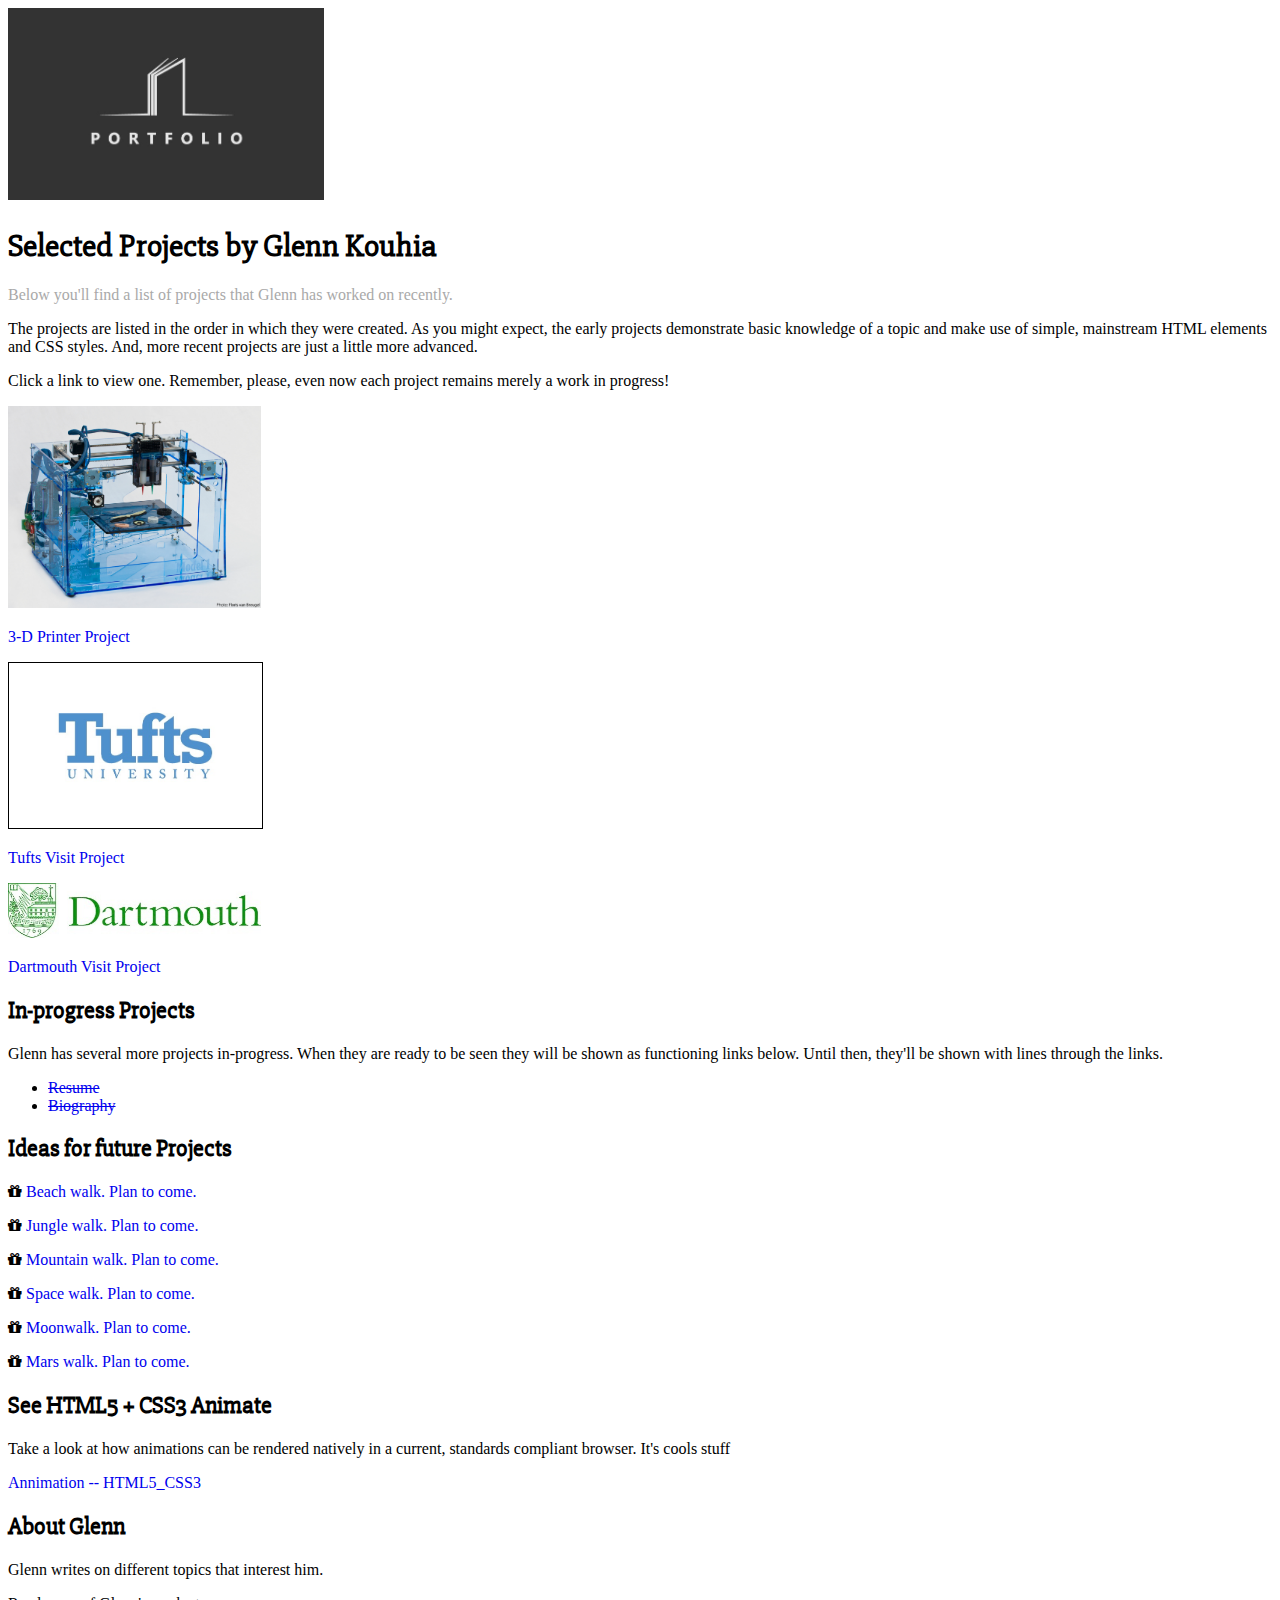
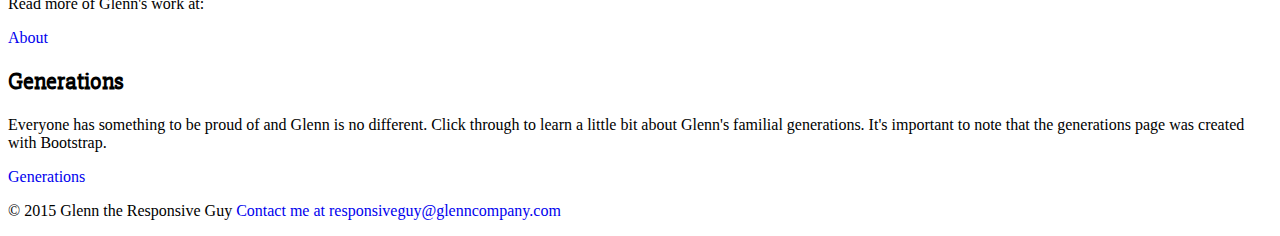
<file: index.html>
<!DOCTYPE html>
<html>
  <head>
    <meta charset="utf-8">
    <title>Portfolio of Selected Projects</title>
    <link href='https://fonts.googleapis.com/css?family=Slabo+27px' rel='stylesheet' type='text/css'>
    <link rel="stylesheet" href="https://maxcdn.bootstrapcdn.com/font-awesome/4.4.0/css/font-awesome.min.css">
    <link rel="stylesheet" type="text/css" href="styles/first-stylesheet.css">
  </head>
  
  <body>
    <header>
      <img src="images/portfolio-logo.jpg" alt="Portfolio Logo">
      <!-- logo, name of site, main nav -->
    </header>
    
    <article>
    <!-- headline, main article, image -->
      <h1>Selected Projects by Glenn Kouhia</h1> 
      <p id="para1">Below you'll find a list of projects that Glenn has worked on recently. </p>
      <p>The projects are listed in the order in which they were created. As you might expect, the early projects demonstrate basic knowledge of a topic and make use of simple, mainstream HTML elements and CSS styles. And, more recent projects are just a little more advanced.</p>
      <p> Click a link to view one. Remember, please, even now each project remains merely a work in progress!</p>
      
     <div class="container"> 
      <img src="images/3-d-printer.jpg" alt="3D printer image">
       <!--<figcaption>3-D printers</figcaption>-->
      <p><a href="#" target="_blank">3-D Printer Project</a>
      </p>
     <img src="images/tufts-logo-univ-blue.jpg" alt="Tufts logo" class="addBorder" >
       <!--<figcaption>Tufts logo</figcaption>-->
      <p><a href="#" target="_blank">Tufts Visit Project</a>
      </p>
      <img src="images/Dartmouth-logo.jpg" alt="Dartmouth logo">
       <!--<figcaption>Dartmouth logo</figcaption>-->
      <p><a href="#" target="_blank">Dartmouth Visit Project</a>
      </p>
      </div>
    </article>
     
    <article>
      <h2>In-progress Projects</h2>
      <!-- sub headline, second article, without image -->
      <p> Glenn has several more projects in-progress. When they are ready to be seen they will be shown as functioning links below. Until then, they'll be shown with lines through the links.</p>
      <nav>
        <ul>
          <li><a href="#">Resume</a></li>
          <li><a href="#">Biography</a></li>
        </ul>
      </nav>
      <!-- sub, sub headline, part of 2nd article, without image -->
      <h2>Ideas for future Projects</h2>
      
     <!-- Commenting out former style for future projects 
      <p id="para2">Beach walk. Project plan to come.</p>
      <p id="para3">Junglewalk. Project plan to come.</p>
      <p id="para4">Mountain walk. Project plan to come.</p>
      <p id="para5">Space walk. Project plan to come.</p>
      <p id="para6">Moon walk. Project plan to come.</p>
      <p id="para7">Mars walk. Project plan to come.</p>
      -->
      <div class="container"> 
          <p>
            <i class="fa fa-gift fa-small"></i>
            <a href="#">Beach walk. Plan to come.</a>
          </p>
          <p>
            <i class="fa fa-gift fa-small"></i>
            <a href="#">Jungle walk. Plan to come.</a>
          </p>
          <p>
            <i class="fa fa-gift fa-small"></i>
            <a href="#">Mountain walk. Plan to come.</a>
          </p>
          <p>
            <i class="fa fa-gift fa-small"></i>
            <a href="#">Space walk. Plan to come.</a>
          </p>
          <p>
            <i class="fa fa-gift fa-small"></i>
            <a href="#">Moonwalk. Plan to come.</a>
          </p>
          <p>
            <i class="fa fa-gift fa-small"></i>
            <a href="#">Mars walk. Plan to come.</a>
          </p>
      </div>
    </article>
    
    <aside>
      <!-- sub sub, sub hl, author, related info -->
      
      <h2>See HTML5 + CSS3 Animate</h2>
      
      <p>Take a look at how animations can be rendered natively in a current, standards compliant browser. It's cools stuff</p>
      <p></p>
      <a href="Power-HTML5-CSS3.html">Annimation -- HTML5_CSS3</a>
      <!--ARIA - changed link name to better represent the content to be found at the link. -->
      <h2>About Glenn</h2>
      
      <p>Glenn writes on different topics that interest him.</p>
      <p>Read more of Glenn's work at:</p>
      <a href="AboutMe.html">About</a>
      
      <h2>Generations</h2>
          <p>Everyone has something to be proud of and Glenn is no different. Click through to learn a little bit about Glenn's familial generations. It's important to note that the generations page was created with Bootstrap.</p>
            <a href="generations.html">Generations</a>
      
</aside>
    <footer>
      <p>&copy; 2015 Glenn the Responsive Guy
        <a href="mailto:responsiveguy@glenncompany.com">Contact me at responsiveguy@glenncompany.com
        </a></p>
    </footer>
  </body>
</html>
</file>
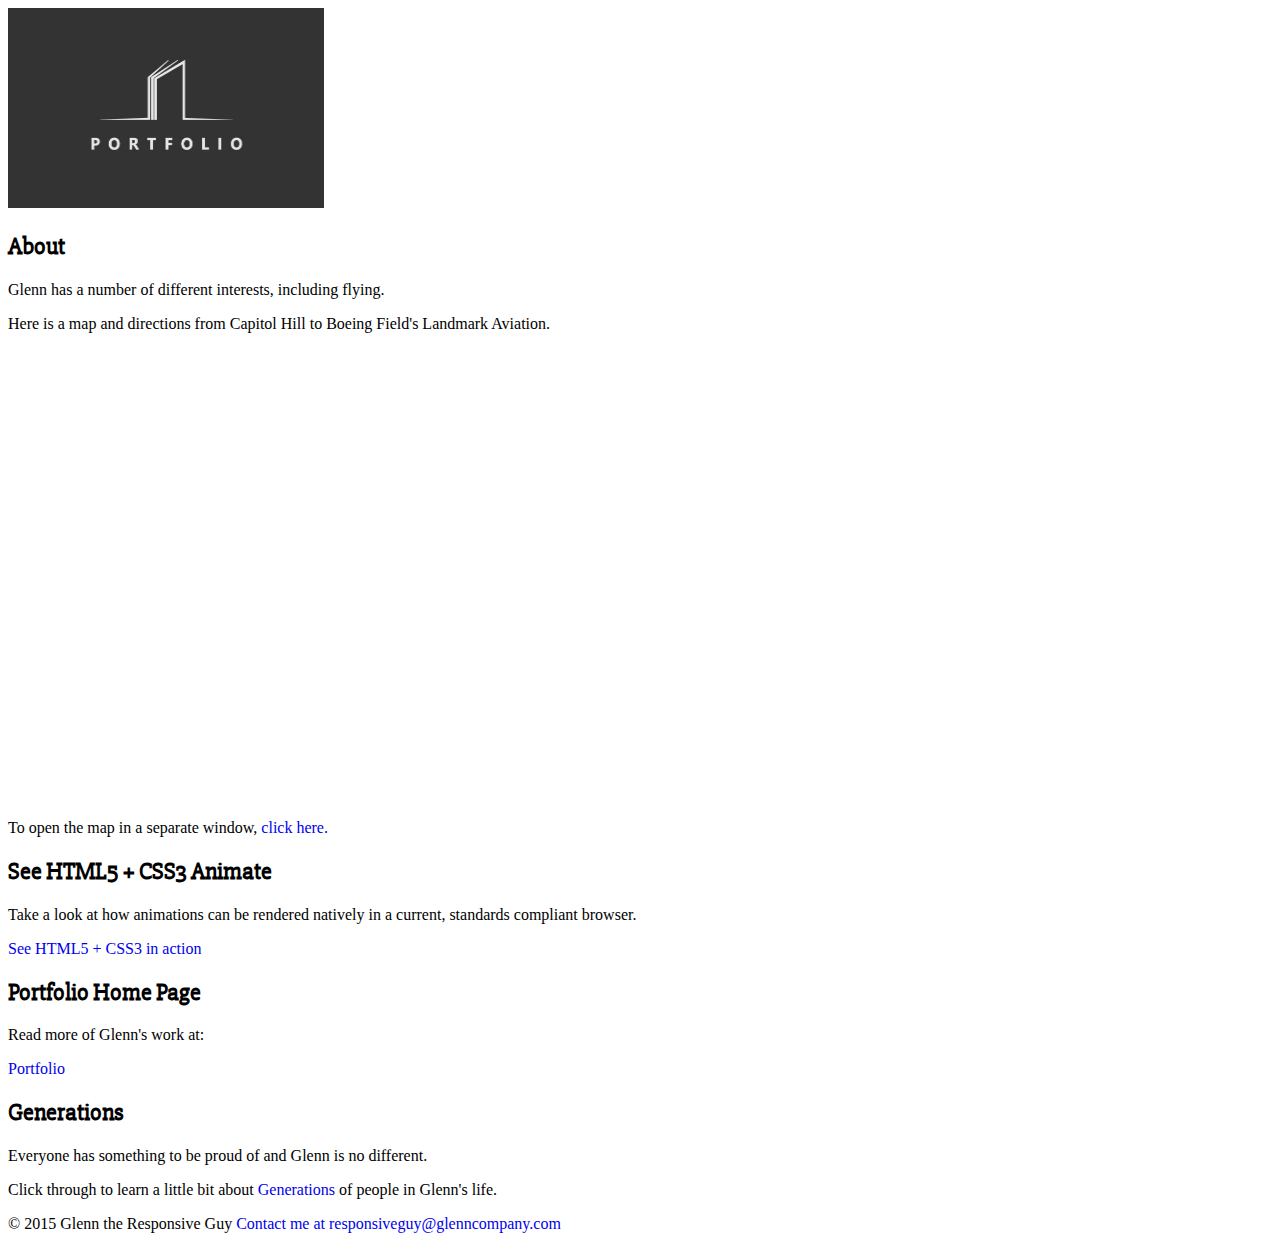
<file: AboutMe.html>
<!DOCTYPE html>
<html>
  <head>
    <meta charset="utf-8">
    <link href='https://fonts.googleapis.com/css?family=Slabo+27px' rel='stylesheet' type='text/css'>
    <link rel="stylesheet" href="https://maxcdn.bootstrapcdn.com/font-awesome/4.4.0/css/font-awesome.min.css">
    <link rel="stylesheet" type="text/css" href="styles/first-stylesheet.css">
    <title>About Me</title>
  </head>
  
  <body>
    <header>
      <img src="images/portfolio-logo.jpg" alt="Logo" height="200" width="240">
      <!-- logo, name of site, main nav -->
    </header>
    
    <article>
    <!-- headline, main article, image -->
      <h2>About</h2>
      
        <p>Glenn has a number of different interests, including flying.</p>
      <p>Here is a map and directions from Capitol Hill to Boeing Field's Landmark Aviation.</p>
      <iframe src="https://www.google.com/maps/embed?pb=!1m28!1m12!1m3!1d12441.56069399439!2d-122.31505440184266!3d47.534471432131525!2m3!1f0!2f0!3f0!3m2!1i1024!2i768!4f13.1!4m13!3e6!4m5!1s0x549014d6c4d625ff%3A0x12b4fda653ecd09c!2s1135+21st+Ave+E%2C+Seattle%2C+WA+98112%2C+USA!3m2!1d47.629798!2d-122.30564799999999!4m5!1s0x549041f415df65ff%3A0xebd2c06d6f8b156f!2sLandmark+Aviation%2C+7149+Perimeter+Rd%2C+Seattle%2C+WA+98108%2C+United+States!3m2!1d47.5382635!2d-122.3047395!5e0!3m2!1sen!2sus!4v1447694994190" width="600" height="450" frameborder="0" style="border:0" allowfullscreen></iframe>
      <p>To open the map in a separate window, 
      <a href="https://goo.gl/maps/doM7JjbMcTk" target="_blank">click here.</a>
      </p>
      <h2>See HTML5 + CSS3 Animate</h2>
      
      <p>Take a look at how animations can be rendered natively in a current, standards compliant browser.</p>
      <p></p>
      <a href="Power-HTML5-CSS3.html">See HTML5 + CSS3 in action</a>
      
      <h2>Portfolio Home Page</h2>
      <p>Read more of Glenn's work at:</p>
      <a href="index.html" target="_blank">Portfolio</a>
      
      <h2>Generations</h2>
      <p>Everyone has something to be proud of and Glenn is no different.</p>   <p>Click through to learn a little bit about 
      <!--ARIA -- enhanced the descriptive context for this link.-->
      <a href="generations.html">Generations</a> of people in Glenn's life.</p>
      
    </aside>
    <footer>
      <!-- copyright, secondary nav, contact -->
      <p></p>
      <p>&copy; 2015 Glenn the Responsive Guy 
        <a href="mailto: responsiveguy@glenncompany.com">
        Contact me at responsiveguy@glenncompany.com
        </a> </p>
    </footer>
  </body>
  
</html>
</file>
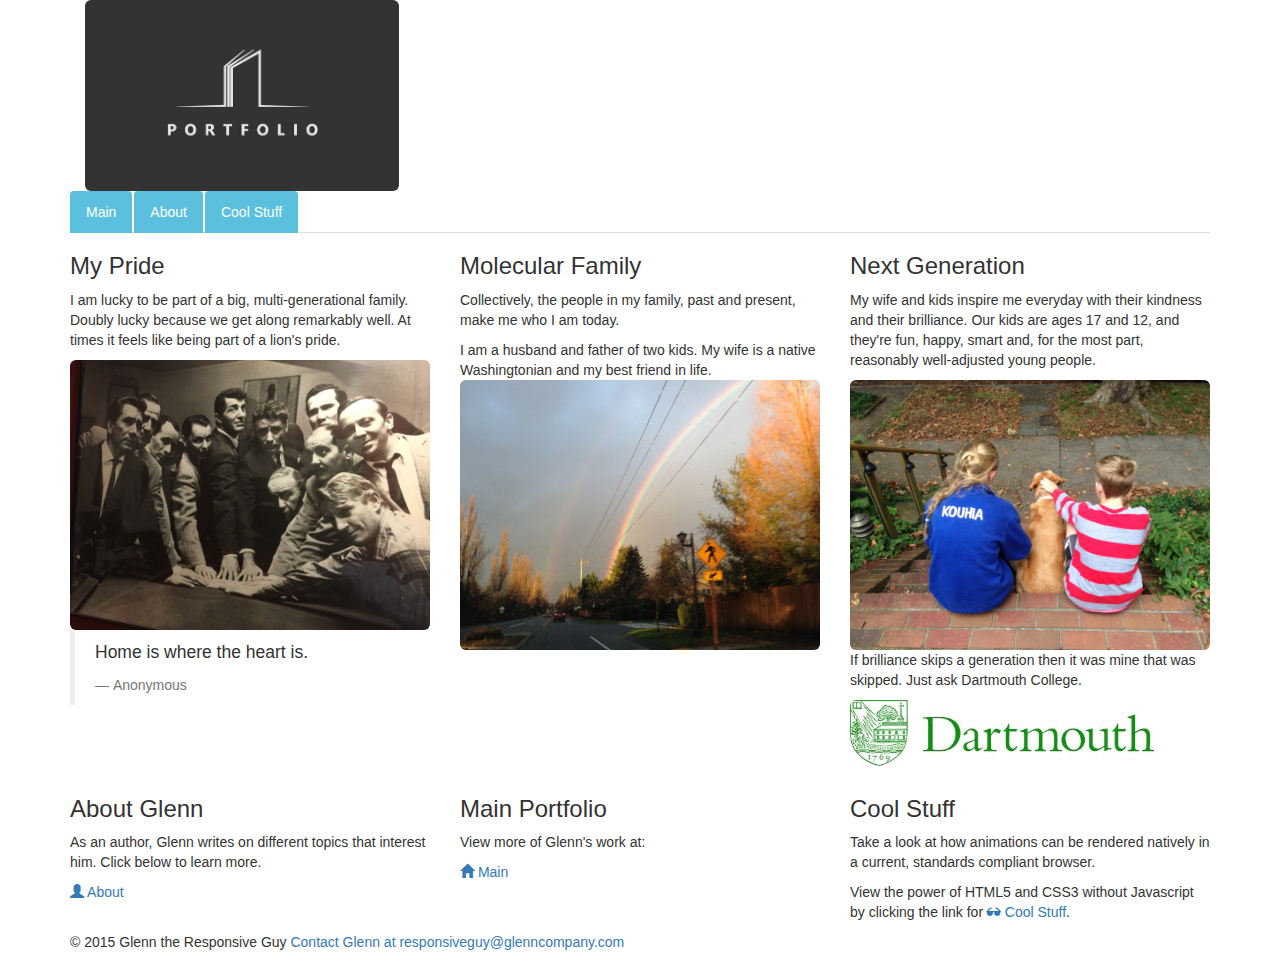
<file: generations.html>
<!DOCTYPE html>
<html lang="en">
  <head>
    <title>Insight on 3 generations of Glenn's family</title>
    <!--ARIA change - title now explains what's on page.-->
    <meta charset="utf-8" />
    <meta name="viewport" content="width=device-width, initial-scale=1">
    <link rel="stylesheet" href="http://maxcdn.bootstrapcdn.com/bootstrap/3.3.5/css/bootstrap.min.css">
    <script src="https://ajax.googleapis.com/ajax/libs/jquery/1.11.3/jquery.min.js"></script>
    <script src="http://maxcdn.bootstrapcdn.com/bootstrap/3.3.5/js/bootstrap.min.js"></script>
  </head>
  <body>
  <header>
    <div class="container">
      <div class="col-sm-4">
      <img src="images/portfolio-logo.jpg" class="img-rounded img-responsive" alt="Portfolio Logo" width="314" height="236" title="Glenn's Portfolio Site Logo">
      </div>
      <div class="row">
        <div class="col-sm-4">
        </div>
        <div class="col-sm-4">
        </div>
        <div class="col-sm-4">
        </div>
      </div>
      <!-- logo, name of site, main nav -->
      <nav>
        <ul class="nav nav-tabs">
          <li role="presentation"> <a class="btn btn-info" href="index.html" >Main</a>
          </li>
          <li role="presentation"> <a class="btn btn-info" href="AboutMe.html" >About</a>
          </li>
          <li role="presentation"> <a class="btn btn-info" href="Power-HTML5-CSS3.html" >Cool Stuff</a>
          </li>
        </ul>
      </nav>
    </div>
  </header>
  <div class="container">
    <div class="row">
      <div class="col-sm-4">
        <h3>My Pride</h3>
        <p>I am lucky to be part of a big, multi-generational family. Doubly lucky because we get along remarkably well. At times it feels like being part of a lion's pride. </p>
        <img class="img-rounded img-responsive" src="images/TheFamily.jpg" alt="Picture of the Rat Pack" height="236"  title="Glenn's a Goodfella -- not really">
        <blockquote>
        <p>Home is where the heart is.
        </p>
          <footer>Anonymous</footer>
        </blockquote>
      </div>
      <div class="col-sm-4">
        <h3>Molecular Family</h3>
        <p>Collectively, the people in my family, past and present, make me who I am today.</p>
        <p>I am a husband and father of two kids. My wife is a native Washingtonian and my best friend in life.
    <img class="img-rounded img-responsive" src="images/Rainbow.jpg" alt="Picture of a rainbow" height="236"  title="Glenn lives over the rainbow">
        </p>
      </div>
      <div class="col-sm-4">
        <h3>Next Generation</h3>        
        <p>My wife and kids inspire me everyday with their kindness and their brilliance. Our kids are ages 17 and 12, and they're fun, happy, smart and, for the most part, reasonably well-adjusted young people.</p>
        <img class="img-rounded img-responsive" src="images/A+A+R.jpg" Alt="2 kids and a dog" height="236"  title="These kids are cute, even from behind">
        <p>If brilliance skips a generation then it was mine that was skipped. Just ask Dartmouth College.</p>
        <img class="img-rounded img-responsive" src="images/Dartmouth-logo.jpg" Alt="Dartmough College logo" width="304" height="236"  title="My daughters next school">
        <p></p>
      </div>
    </div>
  </div>
    <div class="container">
      <div class="row">
        <div class="col-sm-4">
          <h3>About Glenn</h3>
          <p>As an author, Glenn writes on different topics that interest him. Click below to learn more.</p>
        <a href="AboutMe.html" target="_blank"><span class="glyphicon glyphicon-user" aria-hidden="true"></span> About</a>
        </div>
        <div class="col-sm-4">
          <h3>Main Portfolio </h3>
          <p>View more of Glenn's work at:</p>
          <a href="index.html" target="_blank"><span class="glyphicon glyphicon-home" aria-hidden="true"></span> Main</a>
        </div>
        <div class="col-sm-4">
          <h3>Cool Stuff</h3>        
          <p>Take a look at how animations can be <!-- ARIA change - removed the <mark> element to increase contrast in colors and thereby make the text more readable: <mark>rendered natively</mark> --> rendered natively in a current, standards compliant browser.</p>
        <p></p>
        <p>View the power of HTML5 and CSS3 without Javascript by clicking the link for     
          <a href="Power-HTML5-CSS3.html"><span class="glyphicon glyphicon-sunglasses" aria-hidden="true"></span> Cool Stuff</a>.</p>
          <!-- ARIA change = called out that the url is a link of name Cool Stuff. -->
          <p></p>
        </div>
      </div>
      <footer>
    <!-- copyright, secondary nav, contact -->
        <p>&copy; 2015 Glenn the Responsive Guy
        <a href="mailto:responsiveguy@glenncompany.com"> Contact Glenn at responsiveguy@glenncompany.com</a>
        </p>
      </footer>
    </div>
  </body>
</html>
</file>
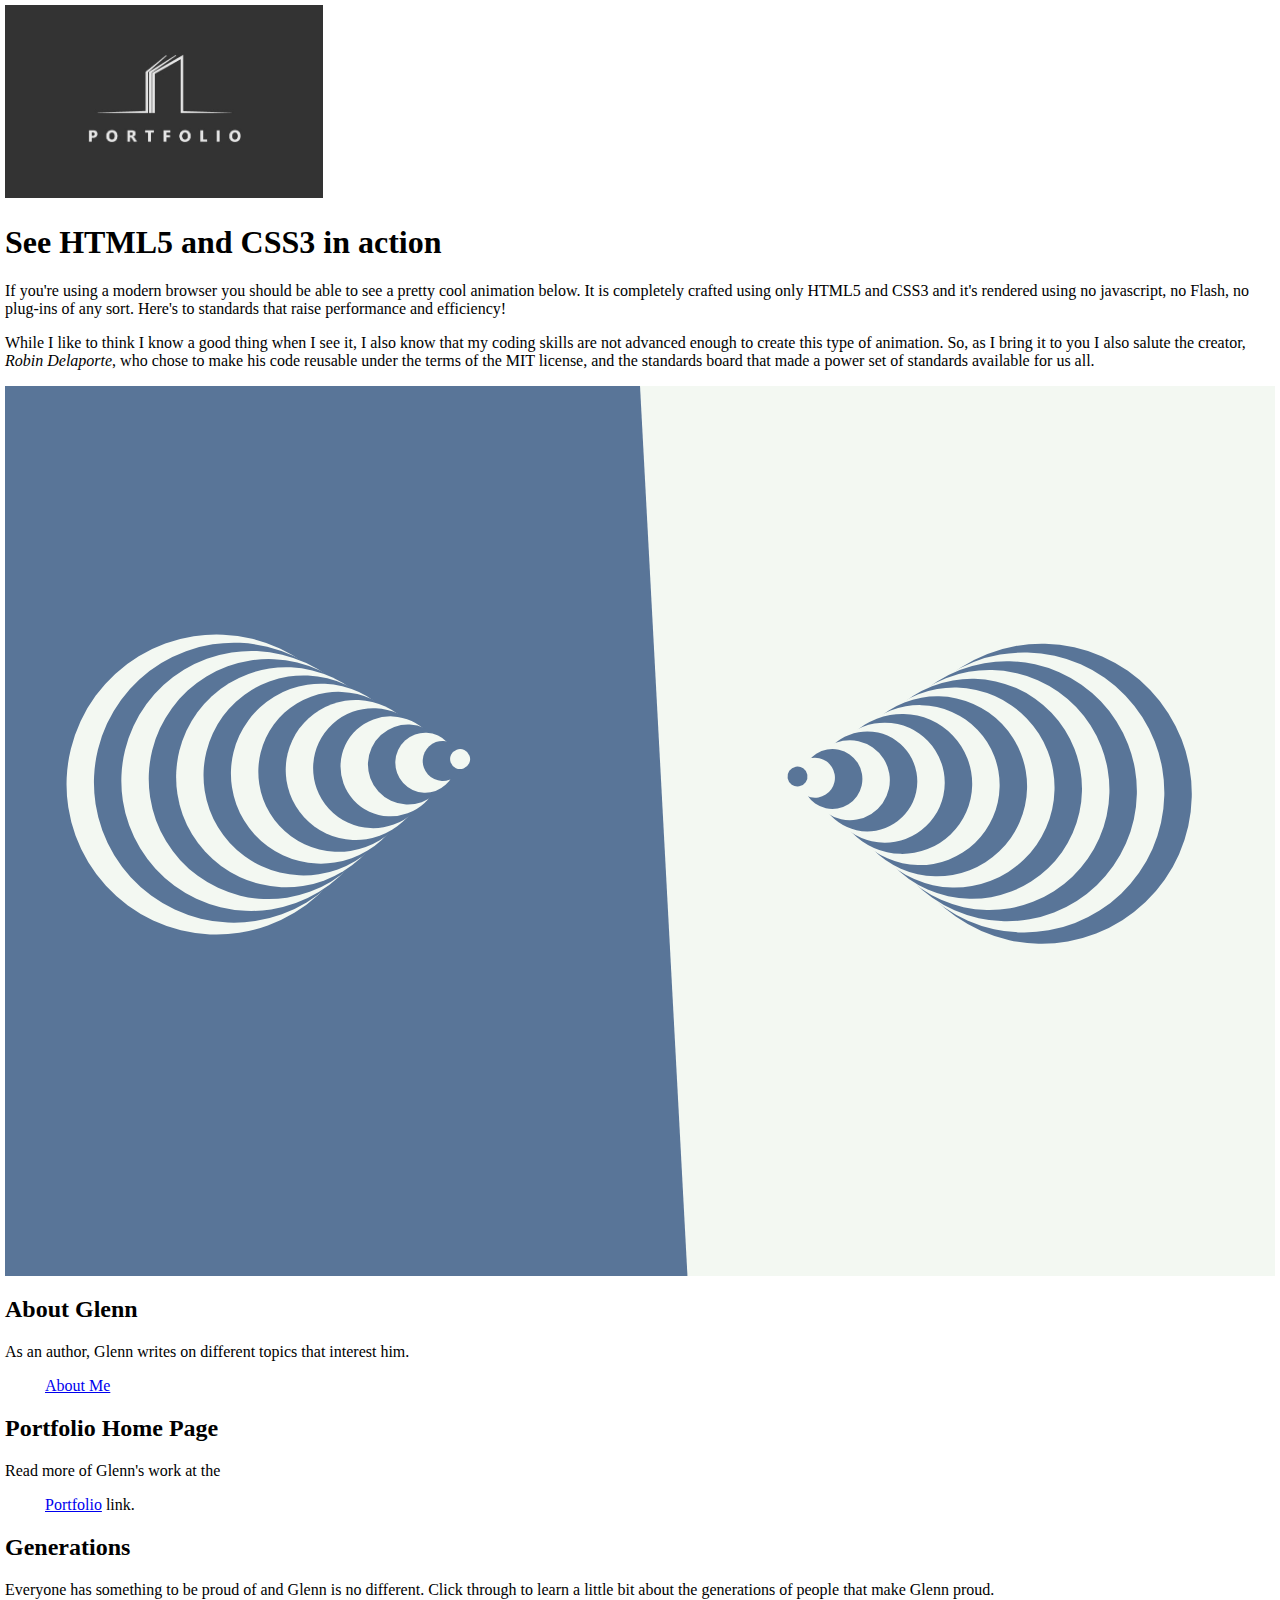
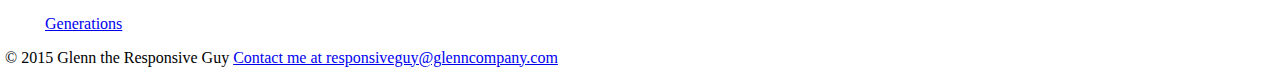
<file: Power-HTML5-CSS3.html>
<!DOCTYPE html>
<html>
  <head>
    <meta charset="utf-8">
    <link rel="stylesheet" href="styles/Power-HTML5.css">
    <title>Rotating cone animations using only HTML5+CSS3</title>
    <!-- ARIA change made title more explanatory of page content. <title>Powerful HTML5+CSS3</title> -->
  </head>
  
  <body>
    <header>
      <img src="images/portfolio-logo.jpg" alt="Portfolio Logo">
      <!-- logo, ARIA change - name of pages, main nav -->
    </header>
    
    <article>
    <!-- headline, main article, image -->
      <h1>See HTML5 and CSS3 in action</h1>
      
      <p>If you're using a modern browser you should be able to see a pretty cool animation below. It is completely crafted using only HTML5 and CSS3 and it's rendered using no javascript, no Flash, no plug-ins of any sort. Here's to standards that raise performance and efficiency!</p>
      <p>While I like to think I know a good thing when I see it, I also know that my coding skills are not advanced enough to create this type of animation. So, as I bring it to you I also salute the creator,<em> Robin Delaporte</em>, who chose to make his code reusable under the terms of the MIT license, and the standards board that made a power set of standards available for us all.
      </p>
    </article>
<div class="day-04">
	<div class="wall"></div>

	<div class="container" id="left">
				<div class="circles circles-left"></div>
				<div class="circles circles-left"></div>
				<div class="circles circles-left"></div>
				<div class="circles circles-left"></div>
				<div class="circles circles-left"></div>
				<div class="circles circles-left"></div>
				<div class="circles circles-left"></div>
				<div class="circles circles-left"></div>
				<div class="circles circles-left"></div>
				<div class="circles circles-left"></div>
				<div class="circles circles-left"></div>
				<div class="circles circles-left"></div>
				<div class="circles circles-left"></div>
				<div class="circles circles-left"></div>
				<div class="circles circles-left"></div>
			</div>

	<div class="container" id="right">
				<div class="circles circles-right"></div>
				<div class="circles circles-right"></div>
				<div class="circles circles-right"></div>
				<div class="circles circles-right"></div>
				<div class="circles circles-right"></div>
				<div class="circles circles-right"></div>
				<div class="circles circles-right"></div>
				<div class="circles circles-right"></div>
				<div class="circles circles-right"></div>
				<div class="circles circles-right"></div>
				<div class="circles circles-right"></div>
				<div class="circles circles-right"></div>
				<div class="circles circles-right"></div>
				<div class="circles circles-right"></div>
				<div class="circles circles-right"></div>
			</div>
</div>
      
    <aside>
      <!-- author, related info -->
      
      <h2>About Glenn</h2>
      <p>As an author, Glenn writes on different topics that interest him.</p>
      <ul><a href="AboutMe.html" target="_blank">About Me</a>
      </ul>
      <h2>Portfolio Home Page</h2>
      <p>Read more of Glenn's work at the </p>
      <ul><a href="index.html" target="_blank">Portfolio</a> link.</p>
      </ul>
      <h2>Generations</h2>
          <p>Everyone has something to be proud of and Glenn is no different. Click through to learn a little bit about the generations of people that make Glenn proud. </p>
      <ul><a href="generations.html" target="_blank">Generations</a>
      </ul>
    </aside>
  
    <footer>
      <!-- copyright, secondary nav, contact -->
      <p>&copy; 2015 Glenn the Responsive Guy
        <a href="mailto: responsiveguy@glenncompany.com">
        Contact me at responsiveguy@glenncompany.com
        </a>
      </p>
    </footer>
  </body>
  
</html>
</file>
<file: styles/first-stylesheet.css>
header img {
  width: 25%;
}
/* more specific takes precedence*/
nav a {
  text-decoration: line-through;
}
a {
  text-decoration: none;
}
/* more recent takes precedence */
/* ARIA -- changed paragraph text color to increase contrast and thereby make it easier to read.*/
p { color: black; }

h1, h2, h3, h4 { font-family: 'Slabo 27px', serif; font-weight bold; color: Black}
/*
h2 { color: darkgreen}
h3 { color: darkgreen}
h4 { color: black}
*/
/* resize images */
.container img {
    width: 20%;
    height: auto;
}
.addBorder {
  /* creating addBorder class and specifying Thickness, Style, and Color. Note: only Tufts is of the class and will have the border */
  border: 1px solid #000000;
}
/* learning how to use a Box. Note, it's not right yet. Article images 20% after margins and padding. 
.box {
        width: 20%;
        padding: 1em;
        border: 5px solid gray;
        margin: 0;
      } */
p {  
  text-align: left;
}
/* Commenting out the p.left container.
p.left {
    text-align: left;
    color: magenta;
}
*/
#para1, #para2, #para3, #para4, #para5, #para6, #para7 {
    text-align: left;
    color: darkgray;
}
/* commenting out the styles used previously
#para2 {
    text-align: left;
    color: brown;
}
#para3 {
    text-align: left;
    color: blanchedalmond;
}
#para4 {
    text-align: right;
    color: greenyellow;
}
#para5 {
    text-align: center;
    color: green;
}
#para6 {
    text-align: left;
    color: silver;
}
#para7 {
    text-align: right;
    color: crimson;
} 
*/
</file>
<file: styles/Power-HTML5.css>
header img {
  width: 25%;
}
html,
body {
  width: 100%;
  height: 100%;
}

body {
  margin: 0;
  padding: 5px;
  box-sizing: border-box;
}

.day-04 {
  background: #F3F8F2;
  height: 100%;
  width: 100%;
  display: flex;
  align-items: center;
  perspective: 800px;
  perspective-origin: 100% 100px;
  overflow: hidden;
}
.day-04 .wall {
  position: absolute;
  top: 0;
  left: 0;
  width: 50%;
  height: 100%;
  background: #597598;
}
.day-04 .wall::before {
  content: "";
  position: absolute;
  right: -80px;
  width: 0;
  height: 0;
  border-style: solid;
  border-width: 1500px 0 0 80px;
  border-color: transparent transparent transparent #597598;
}
.day-04 .container {
  width: 500px;
  height: 500px;
  margin: auto;
  position: relative;
  left: 6%;
}
.day-04 .container#left {
  transform: rotateZ(115deg) translateY(60px);
}
.day-04 .container#right {
  transform: rotateZ(-55deg) translateY(-140px);
}
.day-04 .circles {
  position: absolute;
  border-radius: 50%;
  top: 50px;
}
.day-04 .circles:nth-child(1) {
  width: 20px;
  height: 20px;
  top: 155px;
  left: 149px;
  z-index: 149;
  animation: magic 1s 0.1s ease-in-out infinite alternate;
}
.day-04 .circles:nth-child(2) {
  width: 40px;
  height: 40px;
  top: 160px;
  left: 148px;
  z-index: 148;
  animation: magic 1s 0.2s ease-in-out infinite alternate;
}
.day-04 .circles:nth-child(3) {
  width: 60px;
  height: 60px;
  top: 165px;
  left: 147px;
  z-index: 147;
  animation: magic 1s 0.3s ease-in-out infinite alternate;
}
.day-04 .circles:nth-child(4) {
  width: 80px;
  height: 80px;
  top: 170px;
  left: 146px;
  z-index: 146;
  animation: magic 1s 0.4s ease-in-out infinite alternate;
}
.day-04 .circles:nth-child(5) {
  width: 100px;
  height: 100px;
  top: 175px;
  left: 145px;
  z-index: 145;
  animation: magic 1s 0.5s ease-in-out infinite alternate;
}
.day-04 .circles:nth-child(6) {
  width: 120px;
  height: 120px;
  top: 180px;
  left: 144px;
  z-index: 144;
  animation: magic 1s 0.6s ease-in-out infinite alternate;
}
.day-04 .circles:nth-child(7) {
  width: 140px;
  height: 140px;
  top: 185px;
  left: 143px;
  z-index: 143;
  animation: magic 1s 0.7s ease-in-out infinite alternate;
}
.day-04 .circles:nth-child(8) {
  width: 160px;
  height: 160px;
  top: 190px;
  left: 142px;
  z-index: 142;
  animation: magic 1s 0.8s ease-in-out infinite alternate;
}
.day-04 .circles:nth-child(9) {
  width: 180px;
  height: 180px;
  top: 195px;
  left: 141px;
  z-index: 141;
  animation: magic 1s 0.9s ease-in-out infinite alternate;
}
.day-04 .circles:nth-child(10) {
  width: 200px;
  height: 200px;
  top: 200px;
  left: 140px;
  z-index: 140;
  animation: magic 1s 1s ease-in-out infinite alternate;
}
.day-04 .circles:nth-child(11) {
  width: 220px;
  height: 220px;
  top: 205px;
  left: 139px;
  z-index: 139;
  animation: magic 1s 1.1s ease-in-out infinite alternate;
}
.day-04 .circles:nth-child(12) {
  width: 240px;
  height: 240px;
  top: 210px;
  left: 138px;
  z-index: 138;
  animation: magic 1s 1.2s ease-in-out infinite alternate;
}
.day-04 .circles:nth-child(13) {
  width: 260px;
  height: 260px;
  top: 215px;
  left: 137px;
  z-index: 137;
  animation: magic 1s 1.3s ease-in-out infinite alternate;
}
.day-04 .circles:nth-child(14) {
  width: 280px;
  height: 280px;
  top: 220px;
  left: 136px;
  z-index: 136;
  animation: magic 1s 1.4s ease-in-out infinite alternate;
}
.day-04 .circles:nth-child(15) {
  width: 300px;
  height: 300px;
  top: 225px;
  left: 135px;
  z-index: 135;
  animation: magic 1s 1.5s ease-in-out infinite alternate;
}
.day-04 .circles.circles-right:nth-child(odd) {
  background: #597598;
}
.day-04 .circles.circles-right:nth-child(even) {
  background: #F3F8F2;
}
.day-04 .circles.circles-left:nth-child(odd) {
  background: #F3F8F2;
}
.day-04 .circles.circles-left:nth-child(even) {
  background: #597598;
}

@keyframes magic {
  100% {
    transform: rotate(150deg) translateX(10px) skew(5deg);
  }
}
</file>
